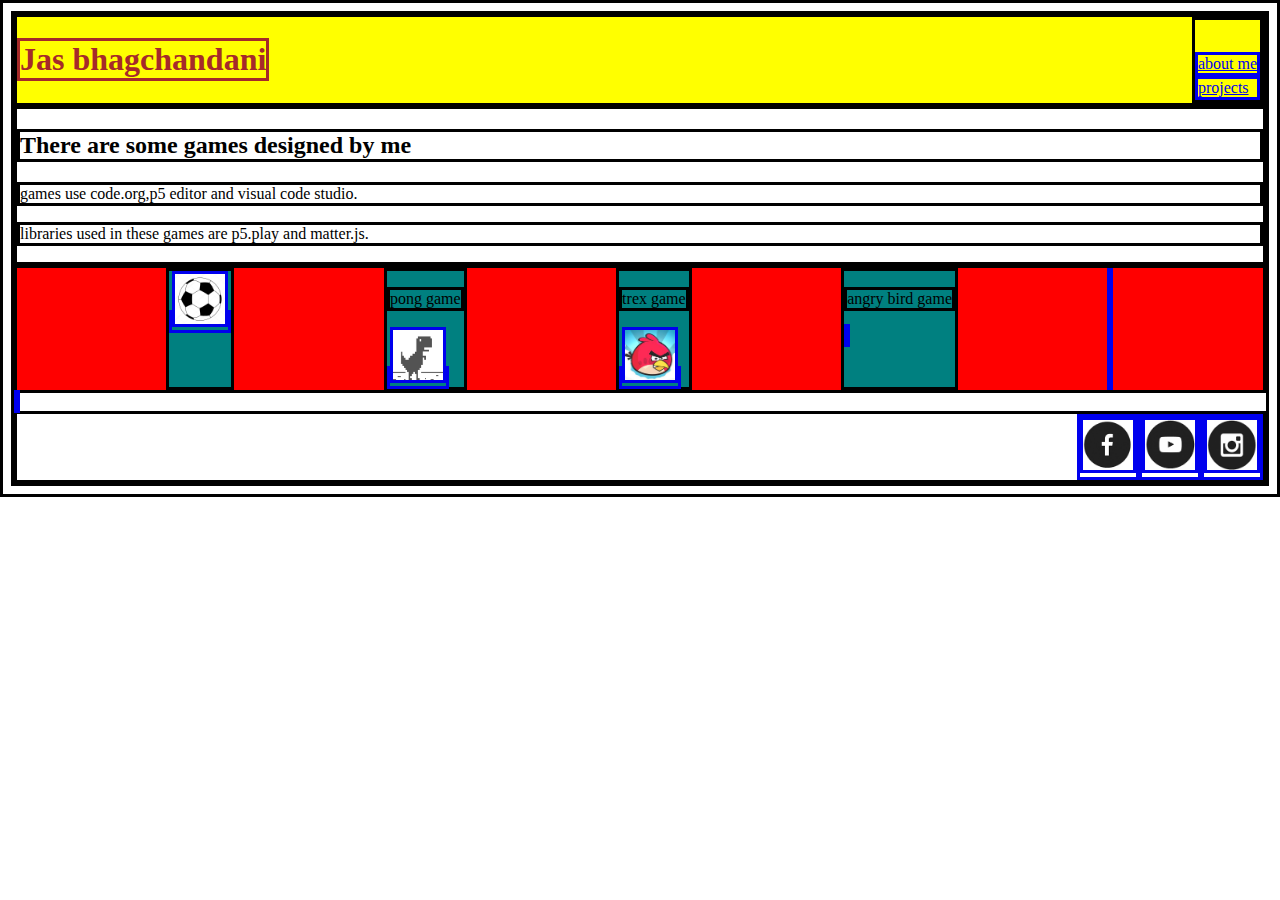
<file: index.html>
<!DOCTYPE html>
<html>
<head>
<title>
    My portfolio
</title>
<link rel="stylesheet" type="text/css" href="style.css"/>


</head>

<body>
<div class ="header">
<h1>
 Jas bhagchandani   
</h1>
<div class="head">
<a href="index.html">
projects   
</a>
<a href="aboutme.html">
about me
</a>
</div>
</div>

<div class ="description">
<h2>
There are some games designed by me
</h2>
<p>
games use code.org,p5 editor and visual code studio.
</p>
<p>
libraries used in these games are p5.play and matter.js.
</p>
</div>

<div class="games">
<div class="item">
<a href="https://studio.code.org/projects/gamelab/qk-tCHv9jXqD9RDQ33fS6bcytUzP0R3nLd00n0bPrpI">
<img src="ball image.jpg", width=50 , height=50/>
</a>
</div>
<div class="item">
<p>pong game</p>
<a href="https://editor.p5js.org/whitehatjr/present/ePJrHCACM">
<img src="trex image.png", width=50 , height= 50/>
</a>
</div>
<div class="item">
<p>trex game</p>
<a href="https://jas-bhagchandani.github.io/class-33/">
<img src="angry bird image.jpg", width=50 , height=50/>
</a>
</div>
<div class="item">
<p>angry bird game</p>
<a href="#">
</div>
</div>

<div class="footer">
<img src="Icons/fb.png" , width=50 , height=50/>
</a>
<a href="#">
<img src="Icons/youtube.png", width=50 , height=50/>
</a>
<a href="#">
<img src="Icons/insta.png" , width=50 , height=50/>
</a>
</div>

</body>
</html>
</file>
<file: style.css>
h1{
color:brown
}
*{
border:solid
}
.header{
    background-color: yellow;
    display:flex;
    justify-content:space-between;
    
}
.item{
    background-color:teal
}
.games{
    background-color:red;
    display:flex;
    justify-content:space-evenly;
}
.footer{
    display:flex;
    justify-content:flex-end;
}
.head{
    display:flex;
    flex-direction:column-reverse;
}
</file>
